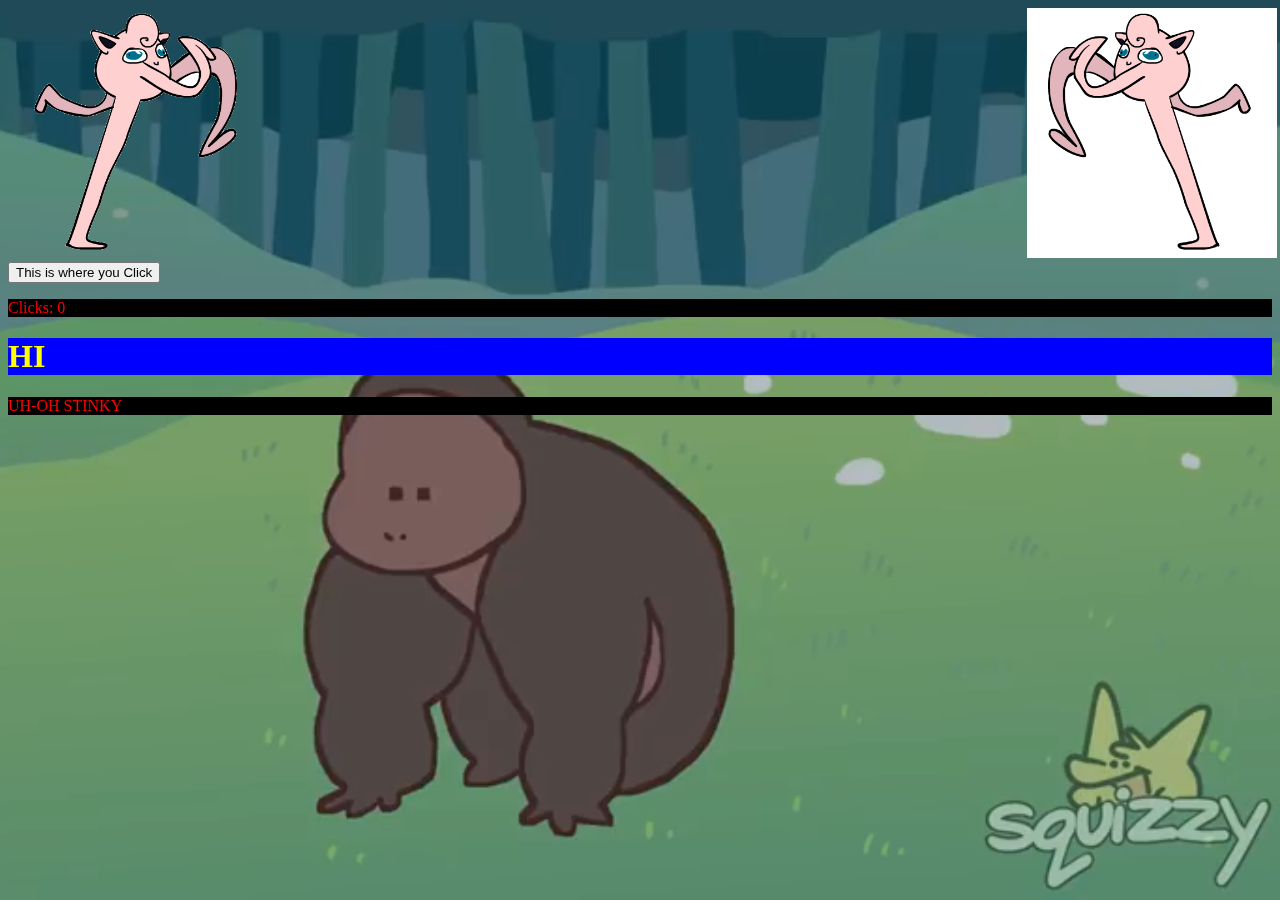
<file: index.html>
<!DOCTYPE html>
<html lang="en">
<head>
    <meta charset="UTF-8">
    <meta name="viewport" content="width=device-width, initial-scale=1.0">
    <link rel="stylesheet" href="./style.css">
    <title>Level 1</title>
</head>

<div class="Jiggs2"><img src="./images/AH.gif" alt="Jiggs 2" style="width: 250px; height: 250px;"></div>
<div class="Jiggs1"><img src="./images/oie_14233439dT4MgoJM.gif" alt="Jiggs 1" style="width: 250px; height: 250px;"></div>


<body>
    
<video autoplay muted loop id="AAAAAAAHHHHHHHHHHH">
  <source src="reject humanity, return to monkey.mp4" type="video/mp4">
</video>


<script type="text/javascript">
    var clickys = 0;
    function onClick() {
        clickys += 1 ;
        document.getElementById("clickys").innerHTML = clickys;
    };
    
    setTimeout(function(){
        if (clickys >= 35) {
            window.location.href = "index2.html";
        } else {
            window.location.href = "index4.html";
        }
        
    }, 15000);
    
    </script>


<button type="button" onClick="onClick()">This is where you Click</button>
<p>Clicks: <a id="clickys">0</a></p>

    

    
    <h1> HI </h1>
    <p> UH-OH STINKY </p>


</body>
</html>
</file>
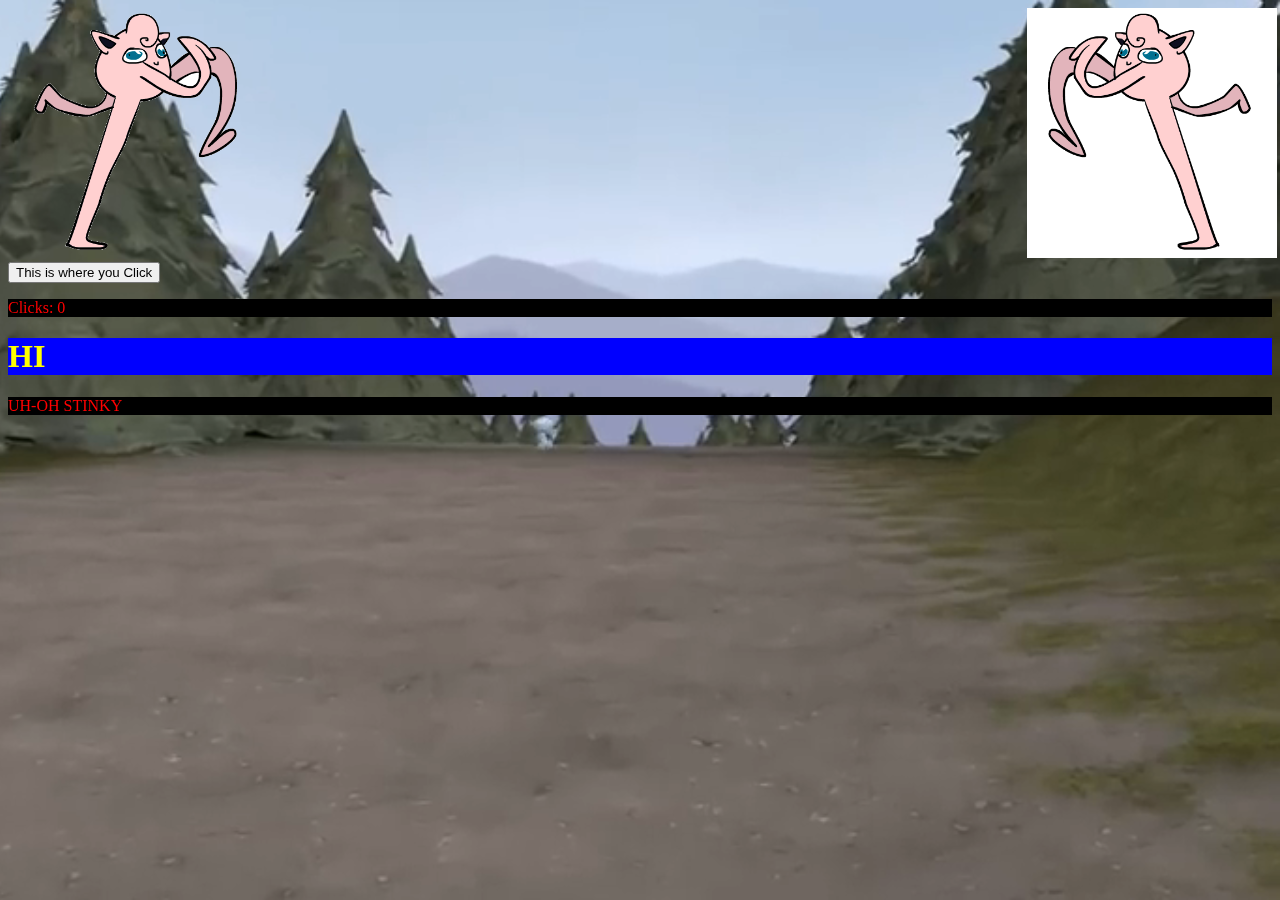
<file: index2.html>
<!DOCTYPE html>
<html lang="en">
<head>
    <meta charset="UTF-8">
    <meta name="viewport" content="width=device-width, initial-scale=1.0">
    <link rel="stylesheet" href="./style2.css">
    <title>Level 2</title>
</head>

<div class="Jiggs2"><img src="./images/AH.gif" alt="Jiggs 2" style="width: 250px; height: 250px;"></div>
<div class="Jiggs1"><img src="./images/oie_14233439dT4MgoJM.gif" alt="Jiggs 1" style="width: 250px; height: 250px;"></div>


<body>
    
<video autoplay muted loop id="AAAAAAAHHHHHHHHHHH">
  <source src="acquire the sire.mp4" type="video/mp4">
</video>


<script type="text/javascript">
    var clickys = 0;
    function onClick() {
        clickys += 1 ;
        document.getElementById("clickys").innerHTML = clickys;
    };
    
    setTimeout(function(){
        if (clickys >= 50) {
            window.location.href = "index3.html";
        } else {
            window.location.href = "index4.html";
        }
        
    }, 10000);
    
    </script>


<button type="button" onClick="onClick()">This is where you Click</button>
<p>Clicks: <a id="clickys">0</a></p>

    

    
    <h1> HI </h1>
    <p> UH-OH STINKY </p>


</body>
</html>
</file>
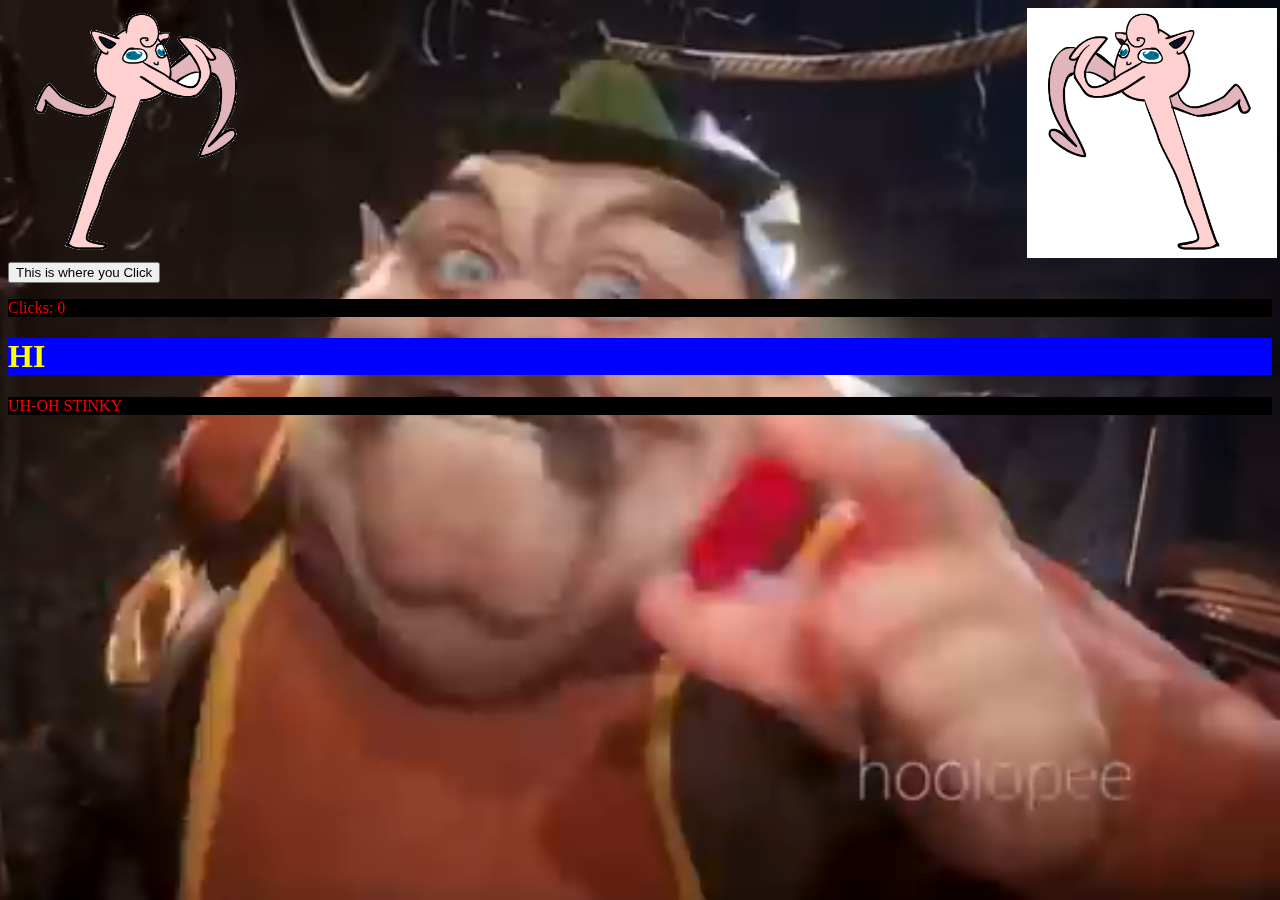
<file: index3.html>
<!DOCTYPE html>
<html lang="en">
<head>
    <meta charset="UTF-8">
    <meta name="viewport" content="width=device-width, initial-scale=1.0">
    <link rel="stylesheet" href="./style3.css">
    <title>Level 3</title>
</head>

<div class="Jiggs2"><img src="./images/AH.gif" alt="Jiggs 2" style="width: 250px; height: 250px;"></div>
<div class="Jiggs1"><img src="./images/oie_14233439dT4MgoJM.gif" alt="Jiggs 1" style="width: 250px; height: 250px;"></div>


<body>
    
<video autoplay muted loop id="AAAAAAAHHHHHHHHHHH">
  <source src="Morshu Beatboxing RTX On.mp4" type="video/mp4">
</video>


<script type="text/javascript">
    var clickys = 0;
    function onClick() {
        clickys += 1 ;
        document.getElementById("clickys").innerHTML = clickys;
    };
    
    setTimeout(function(){
        if (clickys >= 60) {
            window.location.href = "index5.html";
        } else {
            window.location.href = "index4.html";
        }
        
    }, 9000);
    
    </script>


<button type="button" onClick="onClick()">This is where you Click</button>
<p>Clicks: <a id="clickys">0</a></p>

    

    
    <h1> HI </h1>
    <p> UH-OH STINKY </p>


</body>
</html>
</file>
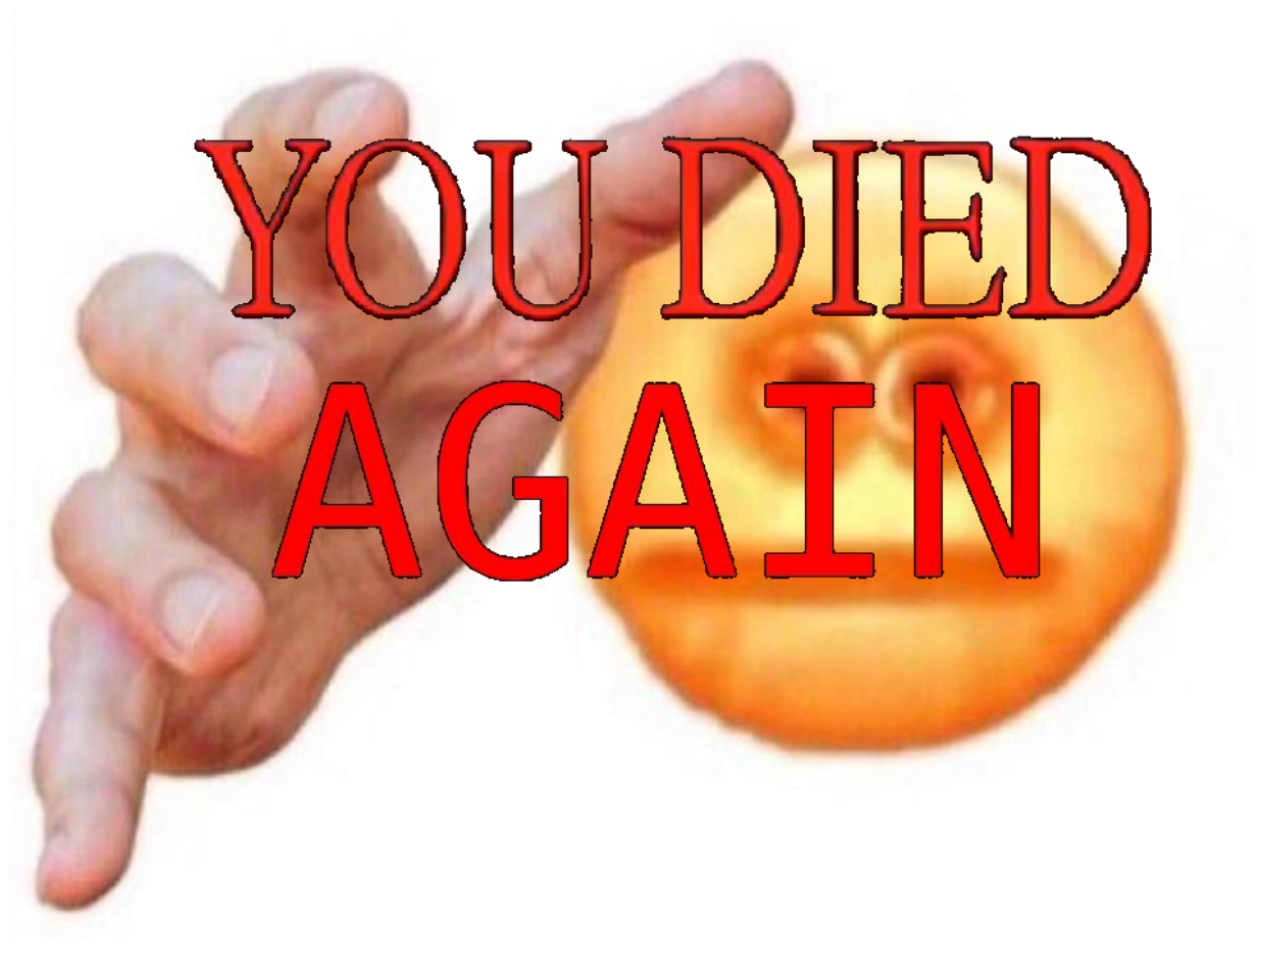
<file: index4.html>
<!DOCTYPE html>
<html lang="en">
<head>
   <meta charset="UTF-8">
   <meta http-equiv="X-UA-Compatible" content="IE=edge">
   <meta name="viewport" content="width=device-width, initial-scale=1.0">
   <title>Death thingy</title>
</head>
<body>
   <img src="Screen Shot 2021-03-03 at 4.35.05 PM.png" alt="you ded" height="935px">
</body>
</html>
</file>
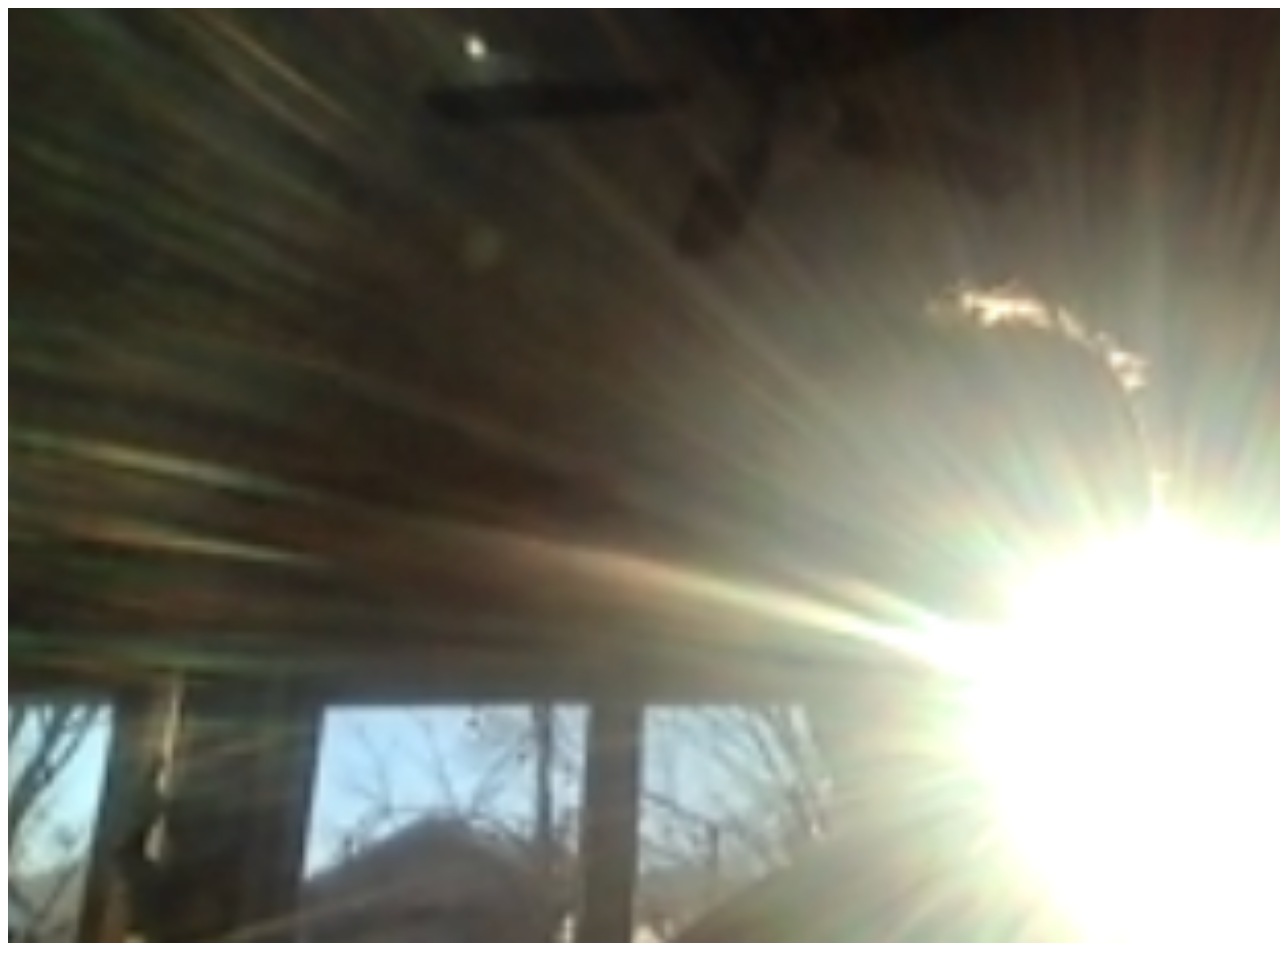
<file: index5.html>
<!DOCTYPE html>
<html lang="en">
<head>
   <meta charset="UTF-8">
   <meta http-equiv="X-UA-Compatible" content="IE=edge">
   <meta name="viewport" content="width=device-width, initial-scale=1.0">
   <title>Win</title>
</head>
<body>
   <img src="Screen Shot 2021-03-03 at 4.55.53 PM.png" alt="you ded" height="935px">
</body>
</html>
</file>
<file: style.css>
p{
    background-color:Black;
   color:red;
}
 
h1{
  Background-color:blue;
  color:yellow;
}
 
.Jiggs1 {
  width: 250px;
  animation: 10s Jiggs1;
}

@keyframes Jiggs1{
  from {
    margin-left: 0%;
  }
  to {
    margin-left: 100%;
  }
}

.Jiggs2 {
  width: 250px;
  position: absolute;
  right: 3px
}

 #AAAAAAAHHHHHHHHHHH{
   position: fixed;
   right: 0;
   bottom: 0;
   min-width: 100%; 
   min-height: 100%;
   z-index: -1;
 }
</file>
<file: style2.css>
p{
   background-color:Black;
  color:red;
}

h1{
 Background-color:blue;
 color:yellow;
}

.Jiggs1 {
 width: 250px;
 animation: 15s Jiggs1;
}

@keyframes Jiggs1{
 from {
   margin-left: 0%;
 }
 to {
   margin-left: 100%;
 }
}

.Jiggs2 {
 width: 250px;
 position: absolute;
 right: 3px
}

#AAAAAAAHHHHHHHHHHH{
  position: fixed;
  right: 0;
  bottom: 0;
  min-width: 100%; 
  min-height: 100%;
  z-index: -1;
}
</file>
<file: style3.css>
p{
   background-color:Black;
  color:red;
}

h1{
 Background-color:blue;
 color:yellow;
}

.Jiggs1 {
 width: 250px;
 animation: 10s Jiggs1;
}

@keyframes Jiggs1{
 from {
   margin-left: 0%;
 }
 to {
   margin-left: 100%;
 }
}

.Jiggs2 {
 width: 250px;
 position: absolute;
 right: 3px
}

#AAAAAAAHHHHHHHHHHH{
  position: fixed;
  right: 0;
  bottom: 0;
  min-width: 100%; 
  min-height: 100%;
  z-index: -1;
}
</file>
